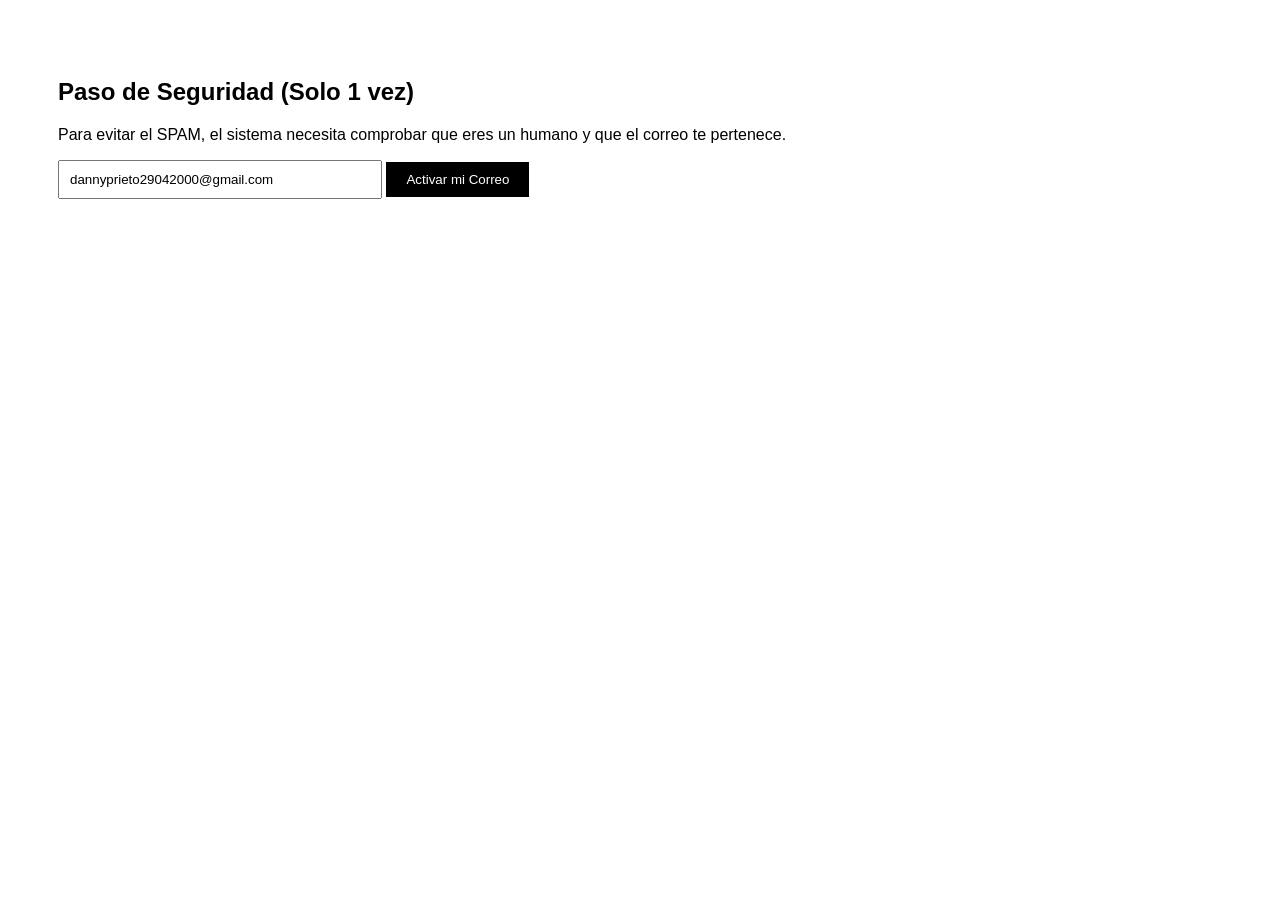
<file: activar_correo.html>
<!DOCTYPE html>
<html>
<head><title>Activar Correo</title></head>
<body style="padding: 50px; font-family: sans-serif;">
    <h2>Paso de Seguridad (Solo 1 vez)</h2>
    <p>Para evitar el SPAM, el sistema necesita comprobar que eres un humano y que el correo te pertenece.</p>
    <form action="https://formsubmit.co/dannyprieto29042000@gmail.com" method="POST">
        <input type="hidden" name="_captcha" value="true">
        <input type="email" name="email" value="dannyprieto29042000@gmail.com" readonly style="padding: 10px; width: 300px;">
        <button type="submit" style="padding: 10px 20px; background: black; color: white; border: none; cursor: pointer;">Activar mi Correo</button>
    </form>
</body>
</html>
</file>
